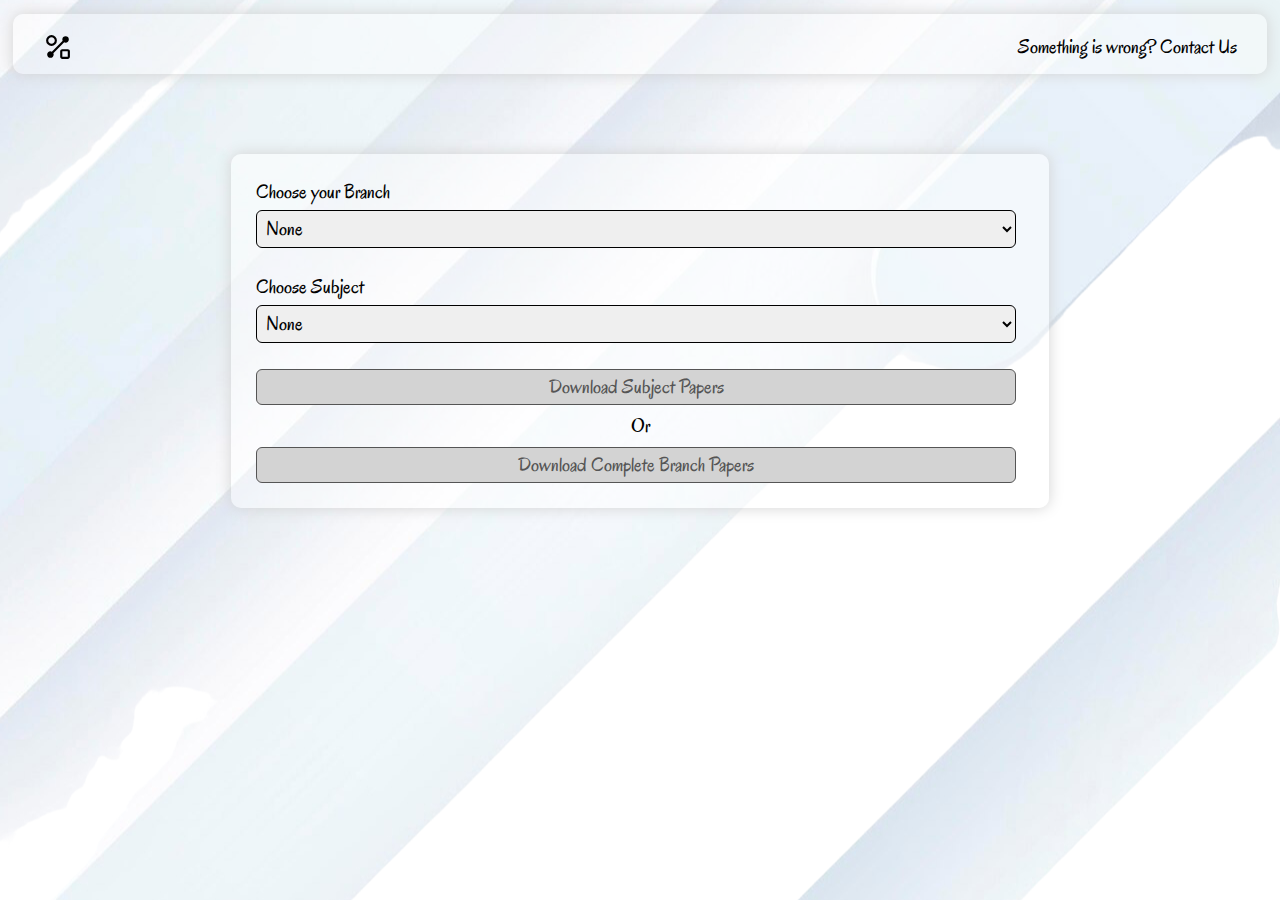
<file: index.html>
<!DOCTYPE html>
<html lang="en">
<head>
    <meta charset="UTF-8">
    <meta name="viewport" content="width=device-width, initial-scale=1.0">
    <script src="index.js"></script>
    <link rel="stylesheet" href="style.css">
    <title>Questions Vault - Download Old HSBTE Question Papers for free</title>
</head>
<body>
    <nav>
        <a href=""><img src="shape_line.svg" id="logo" alt="Questions Vault - logo"></a>
        <a href="" style="float: right;">Something is wrong? Contact Us</a>
    </nav>
    <div id="box1">
        <div id="box2">
            <label for="branch">Choose your Branch</label>
            <br>
            <select name="branch" id="sBranch">
                <option value="none">None</option>
                <option value="common">Common</option>
                <option value="civil">Civil Engineering</option>
                <option value="computer-science">Computer Science Engineering</option>
                <option value="electrical">Electrical Engineering</option>
                <option value="electronics">Electronics & Communication Engineering</option>
                <option value="fashion">Fashion Designing</option>
                <option value="mechanical">Mechanical Engineering</option>
            </select>
            <br><br>
            <label for="subject">Choose Subject</label>
            <br>
            <select name="subject" id="sSubject">
                <option value="none" selected>None</option>
            </select>
            <br><br>
            <button onclick="redirectToUrl()" id="subjectButton" disabled="true">Download Subject Papers</button>
            <p style="margin: 8px auto; text-align: center;">Or</p>
            <button onclick="redirectToBranchUrl()" id="branchButton" disabled="true">Download Complete Branch Papers</button>
        </div>
    </div>
    <script src="index.js"></script>
</body>
</html>
</file>
<file: style.css>
@import url('https://fonts.googleapis.com/css2?family=Oregano:ital@0;1&display=swap');
*{
  margin: 0;
  padding: 0;
}

body{
  font-family: "Oregano", serif;
  font-weight: 400;
  font-size: 20px;
  background-color: white;
  background-image: url(rb_2148999280.png);
  background-repeat: no-repeat;
  background-position: center;
}

nav{
  width: 98%;
  height: 20px;
  margin: 14px auto;
  padding: 20px 0;
  background: rgba(256, 256, 256, 0.4) no-repeat center;
  border-radius: 10px;
  box-shadow: 0px 0px 15px lightgray ;
  transition: 150ms ease-out;
}

nav:hover{
  transform: scale(100.5%);
  transition: 200ms ease-in-out;
}

a{
  color: black;
  text-decoration: none;
  margin: 0 30px;
}

#box1{
  width: 60%;
  height: fit-content;
  margin: 80px auto auto auto;
  padding: 25px;
  background: rgba(256, 256, 256, 0.5);
  border-radius: 10px;
  box-shadow: 0px 0px 15px lightgray ;
}

select{
  border: 1px solid black;
  border-radius: 6px;
  padding: 4px 0 4px 5px;
  font-size: 20px;
  font-family: "Oregano", serif;
  width: 99%;
  margin-top: 5px;
}

button{
  width: 99%;
  font-size: 20px;
  font-family: "Oregano", serif;
  padding: 4px 5px 4px 5px;
  border: 1px solid black;
  border-radius: 6px;
  color: white;
  background-color: black;
  transition: 150ms ease-out;
}

button:hover{
  border: 1px solid black;
  color: black;
  background-color: white;
  transform: scale(101%);
  transition: 150ms ease-in;
}

button:disabled{
  color: #555;
  background-color: lightgray;
  border: 1px solid #555;
  cursor: not-allowed;
}

/* @media screen and (max-width: 500px) {
  #linkTable{
    width: 90%;
    height: 200px;
  }
}

*/

footer{
  text-align: right;
  font-style: italic;
  font-size: 10px;
  color: white;
  background-color: #1a1d1c;
  width: 100%;
  margin: 0;
  
}

@media screen and (max-width: 720px) {
  body {
    font-size: 18px;
  }

  nav{
    margin: 5px auto 0 auto;
  }

  #box1{
    width: 70%;
  }

  select{
    font-size: 18px;
  }

  button{
    font-size: 18px;
  }

  a{
    margin: 0 20px;
  }
}
</file>
